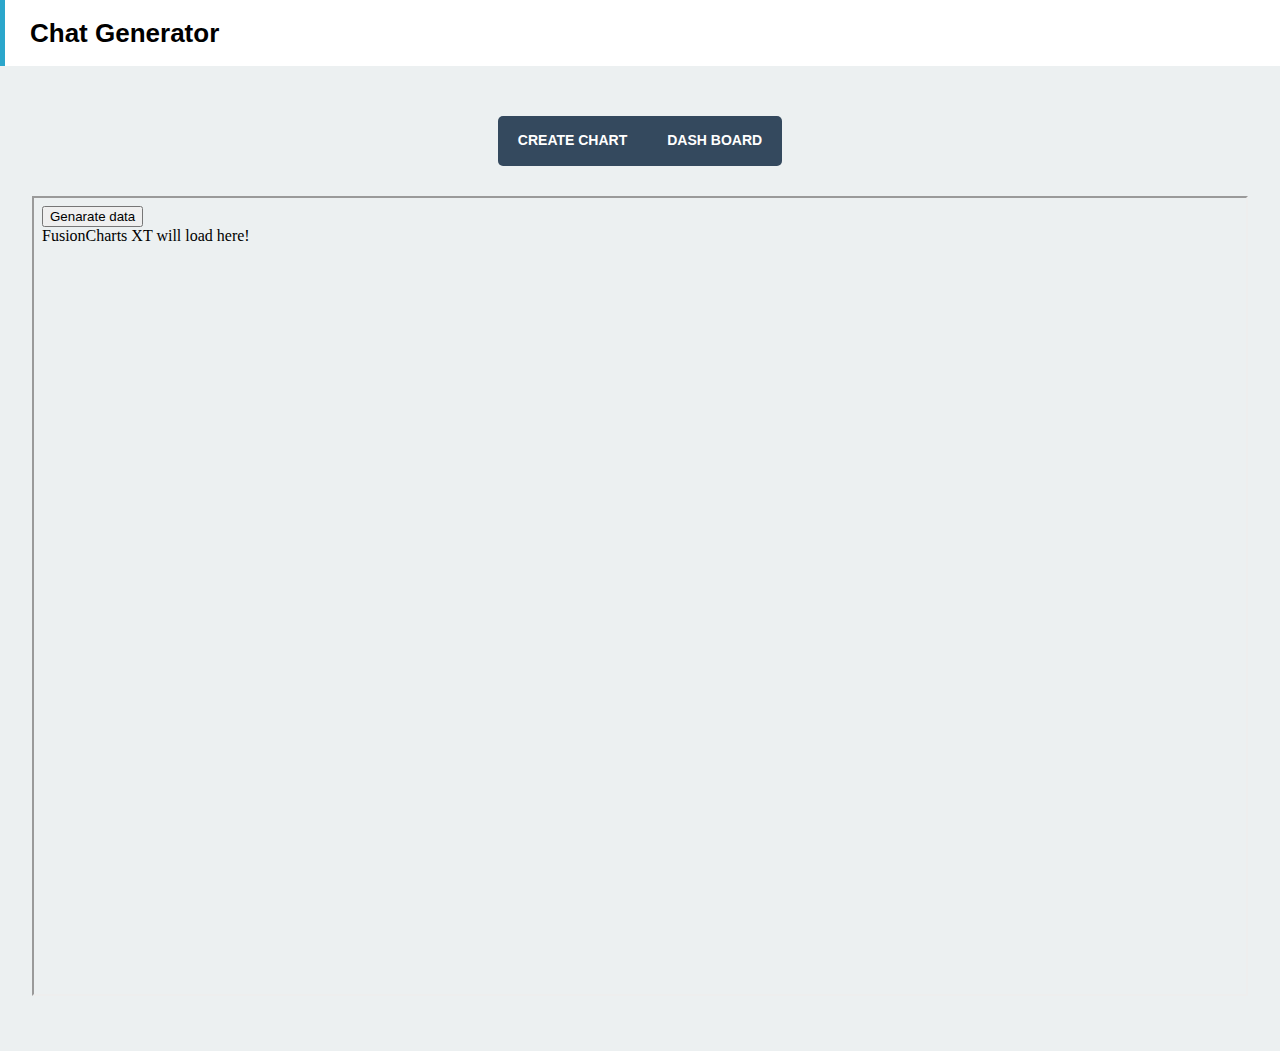
<file: index.html>
<!doctype html>
<html>
	<head>
		<meta charset="utf-8">
		<title>Responsive navigation by @toddmotto | toddmotto.com</title>
		<meta name="viewport" content="width=device-width,initial-scale=1.0">
		<meta name="author" content="@toddmotto">
		<link href="css/main.css" rel="stylesheet">
		<link href="css/demo.css" rel="stylesheet">
	</head>
	<body>
		<div class="header">
			<h1>Chat Generator</h1>
			
		</div>
		
		<div class="wrapper">
			<div class="main">
				
				<!-- Nav -->
				<nav class="nav">
					<ul class="nav-list">
						<li class="nav-item"><a href="create_chart.html" target="charts" >CREATE CHART</a></li>
						<li class="nav-item"><a href="dash_board.html" target="charts">DASH BOARD</a></li>
						
					</ul>
				</nav>
				<!-- /Nav -->
				
				<div class="content">
				<iframe src="create_chart.html" name="charts" width="100%" height="800">
				</iframe>
					
				</div>
			</div>
		</div>
		
		<script>
		(function () {
		
		    // Create mobile element
		    var mobile = document.createElement('div');
		    mobile.className = 'nav-mobile';
		    document.querySelector('.nav').appendChild(mobile);
		
		    // hasClass
		    function hasClass(elem, className) {
		        return new RegExp(' ' + className + ' ').test(' ' + elem.className + ' ');
		    }
		
		    // toggleClass
		    function toggleClass(elem, className) {
		        var newClass = ' ' + elem.className.replace(/[\t\r\n]/g, ' ') + ' ';
		        if (hasClass(elem, className)) {
		            while (newClass.indexOf(' ' + className + ' ') >= 0) {
		                newClass = newClass.replace(' ' + className + ' ', ' ');
		            }
		            elem.className = newClass.replace(/^\s+|\s+$/g, '');
		        } else {
		            elem.className += ' ' + className;
		        }
		    }
		
		    // Mobile nav function
		    var mobileNav = document.querySelector('.nav-mobile');
		    var toggle = document.querySelector('.nav-list');
		    mobileNav.onclick = function () {
		        toggleClass(this, 'nav-mobile-open');
		        toggleClass(toggle, 'nav-active');
		    };
		})();
		</script>
	
		<!-- Demo Analytics -->
		<script>
			var _gaq=[['_setAccount','UA-20440416-10'],['_trackPageview']];
			(function(d,t){var g=d.createElement(t),s=d.getElementsByTagName(t)[0];
			g.src='//www.google-analytics.com/ga.js';
			s.parentNode.insertBefore(g,s)})(document,'script');
		</script>
		
		
		
	</body>
</html>
</file>
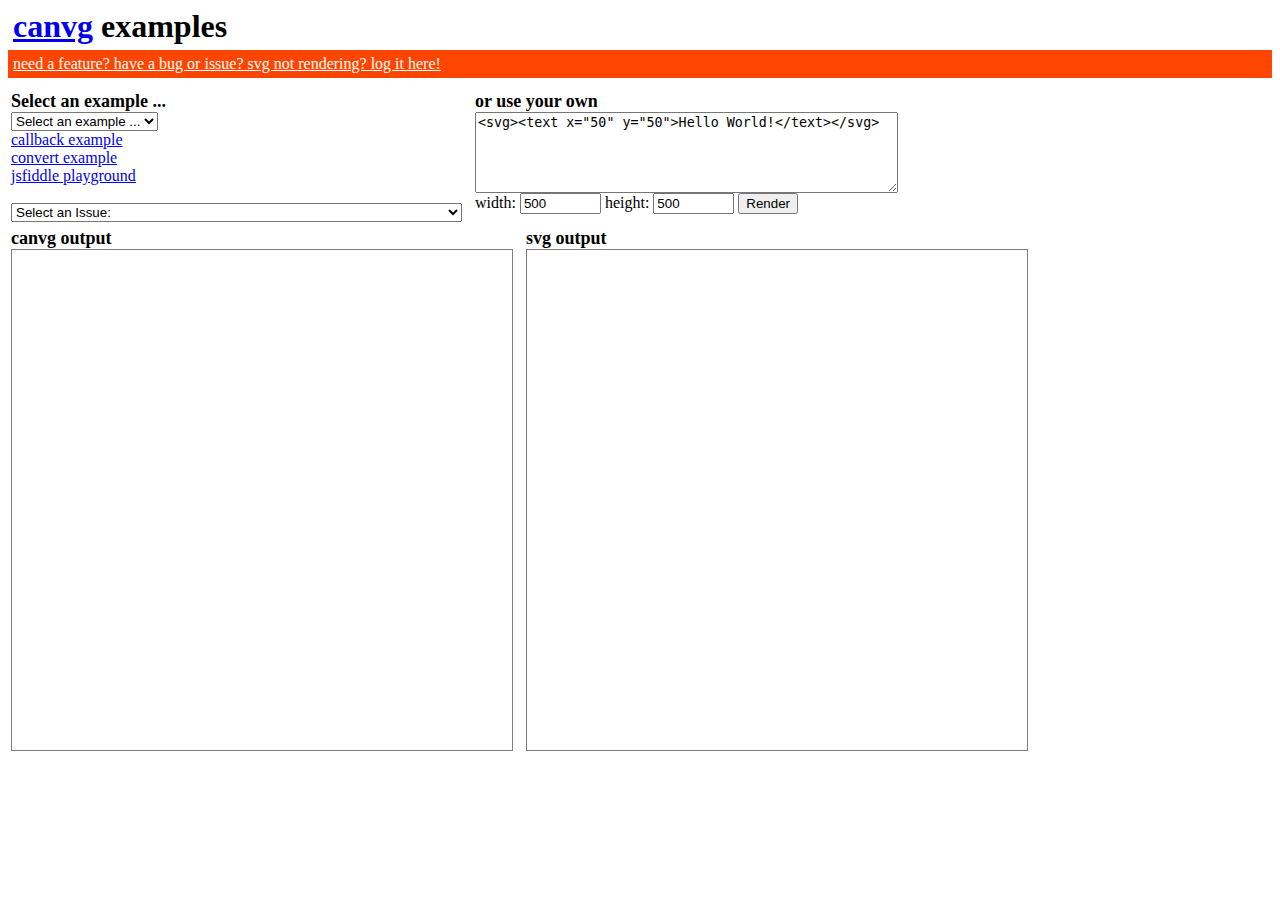
<file: js/examples/index.htm>
<!DOCTYPE HTML PUBLIC "-//W3C//DTD HTML 4.01 Transitional//EN" "http://www.w3.org/TR/html4/loose.dtd">
<html>
	<head>
		<title>canvg.js test</title>
		<!--[if lt IE 9]>
		<script type="text/javascript" src="flashcanvas.js"></script>
		<![endif]-->		
		<script type="text/javascript" src="../rgbcolor.js"></script>
    <script type="text/javascript" src="../StackBlur.js"></script>
		<script type="text/javascript" src="../canvg.js"></script>
		<script type="text/javascript" src="../StackBlur.js"></script>
		<script type="text/javascript">
		function q(k) {
			var qs = window.location.search.substring(1);
			var t = qs.split("&");
			for (i=0;i<t.length;i++) {
				kv = t[i].split("=");
				if (kv[0] == k) return unescape(kv[1]).replace('+',' ');
			}		
			return null;
		}		
		var overrideTextBox = false;
		var context;
		function bodyonload() {
			var qUrl = q('url'); if (qUrl != null && qUrl != '') { overrideTextBox = true; render(qUrl); }
			var qSvg = q('svg'); if (qSvg != null && qSvg != '') { overrideTextBox = true; render(qSvg); }
			
			var examples = document.getElementById('examples');
			examples.onchange = function () {
				if (!examples.value) return;
				overrideTextBox = true; 
				render('../svgs/' + examples.value);
			};
			
			var issues = document.getElementById('issues');
			issues.onchange = function () {
				if (!issues.value) return;
				overrideTextBox = true; 
				render('../svgs/' + issues.value);
			};
		}
		function render(svg, width, height) {
			document.createElement('canvas')
			var c = document.createElement('canvas');		
			c.width = width || 500;
			c.height = height || 500;
			document.getElementById('canvas').innerHTML = '';
			document.getElementById('canvas').appendChild(c);
			if (typeof FlashCanvas != "undefined") {
				FlashCanvas.initElement(c);
			}
			canvg(c, svg, { log: true, renderCallback: function (dom) {
				if (typeof FlashCanvas != "undefined") {
					document.getElementById('svg').innerHTML = 'svg not supported';
				} else {
					var svg = (new XMLSerializer()).serializeToString(dom);
					document.getElementById('svg').innerHTML = svg;
					if (overrideTextBox) {
						document.getElementById('input').value = svg;
						overrideTextBox = false;
					}
				}
			}});
		}
		function renderCustom() {
			render(document.getElementById('input').value,
				   document.getElementById('width').value,
				   document.getElementById('height').value);
		}
		</script>
		
		<style type="text/css">
		body { font-family: verdana; }
		h1, h2 { margin: 0; }
		#title { padding: 0 0 5px 5px; }
		h2 { font-size: 18px; }
		#message { background-color: orangered; padding: 5px; margin-bottom: 10px; }
		#message a { color: white; }
		td { vertical-align: top; padding-right: 10px; }
		a image { border: 0; }
		.output { border: 1px solid gray; width: 500px; height: 500px; overflow: scroll; }
		</style>
		<script type="text/javascript">

		  var _gaq = _gaq || [];
		  _gaq.push(['_setAccount', 'UA-15494947-1']);
		  _gaq.push(['_trackPageview']);

		  (function() {
			var ga = document.createElement('script'); ga.type = 'text/javascript'; ga.async = true;
			ga.src = ('https:' == document.location.protocol ? 'https://ssl' : 'http://www') + '.google-analytics.com/ga.js';
			var s = document.getElementsByTagName('script')[0]; s.parentNode.insertBefore(ga, s);
		  })();

		</script>		
	</head>
	<body onload="bodyonload();">
		<h1 id="title"><a href="http://canvg.googlecode.com/">canvg</a> examples</h1>
		<div id="message"><a href="http://code.google.com/p/canvg/issues/list" target="_blank">need a feature? have a bug or issue? svg not rendering? log it here!</a></div>

		<table><tr><td>
			<h2>Select an example ...</h2>
			<select id="examples"><!-- image/svg+xml -->
				<option value="">Select an example ...</option>
				<optgroup label="complex">
					<option value="1.svg">soccer</option>
					<option value="22.svg">world</option>
					<option value="23.svg">tiger</option>
					<option value="25.svg">butterfly</option>
					<option value="26.svg">floorplan</option>
				</optgroup>
				<optgroup label="basic shapes">
					<option value="2.svg">all</option>
					<option value="8.svg">layers</option>
				</optgroup>
				<optgroup label="paths">
					<option value="10.svg">line</option>
					<option value="11.svg">poly</option>
					<option value="13.svg">path</option>
					<option value="15.svg">curve</option>
					<option value="27.svg">arcs</option>
					<option value="29.svg">markers</option>
				</optgroup>
				<optgroup label="gradients &amp; patterns">
					<option value="16.svg">linear</option>
					<option value="18.svg">radial</option>
					<option value="19.svg">radial focus</option>
					<option value="30.svg">pattern</option>
					<option value="34.svg">transform</option>
				</optgroup>
				<optgroup label="animations">
					<option value="20.svg">indefinite</option>
					<option value="21.svg">multiple</option>
				</optgroup>
				<optgroup label="text">
					<option value="35.svg">glyphs</option>
					<option value="36.svg">external</option>
				</optgroup>
				<optgroup label="other">
					<option value="33.svg">masks</option>
					<option value="24.svg">units</option>
					<option value="28.svg">viewport</option>
					<option value="31.svg">links</option>
					<option value="32.svg">images</option>
				</optgroup>
			</select><br />
			<a href="callback.htm">callback example</a><br />
			<a href="convert.htm">convert example</a><br />
			<a href="http://jsfiddle.net/qDmhV/" target="_blank">jsfiddle playground</a><br />
			<br />
			<select id="issues"><!-- image/svg+xml -->
				<option value="">Select an Issue:</option>
				<option value="issue3.svg">Issue #3: radial gradient (broken)</option>
				<option value="issue8.svg">Issue #8: stroke linecap</option>
				<option value="issue24.svg">Issue #24: clipPath</option>
				<option value="issue25.svg">Issue #25: stroke-linejoin</option>
				<option value="issue30.svg">Issue #30: text-anchor</option>
				<option value="issue31.svg">Issue #31: font-size</option>
				<option value="issue32.svg">Issue #32: font-family</option>
				<option value="issue33.svg">Issue #33: font-style</option>
				<option value="issue34.svg">Issue #34: font-weight</option>
				<option value="issue35.svg">Issue #35: gradient strokes</option>
				<option value="issue36.svg">Issue #36: marker</option>
				<option value="issue38.svg">Issue #38: tspan</option>
				<option value="issue39.svg">Issue #39: tref</option>
				<option value="issue40.svg">Issue #40: pattern</option>
				<option value="issue41.svg">Issue #41: symbol</option>
				<option value="issue42.svg">Issue #42: polyline marker</option>
				<option value="issue44.svg">Issue #44: inner links</option>
				<option value="issue45.svg">Issue #45: gradient transform (broken)</option>
				<option value="issue46.svg">Issue #46: multi-line text</option>
				<option value="issue48.svg">Issue #48: complex radial gradient</option>
				<option value="issue50.svg">Issue #50: gradient changing paths</option>
				<option value="issue52.svg">Issue #52: stroke dash support</option>
				<option value="issue54.svg">Issue #54: path control points</option>
				<option value="issue55.svg">Issue #55: clipPath</option>
				<option value="issue57.svg">Issue #57: use and def</option>
				<option value="issue57b.svg">Issue #57b: complex gradient</option>
				<option value="issue66.svg">Issue #66: gaussian blur</option>
				<option value="issue67.svg">Issue #67: complex paths</option>
				<option value="issue70.svg">Issue #70: bounding box (broken - missing shadow)</option>
				<option value="issue71.svg">Issue #71: glyph</option>
				<option value="issue73.svg">Issue #73: animation fill freeze</option>
				<option value="issue75.svg">Issue #75: path command z</option>
				<option value="issue76.svg">Issue #76: fill rule even odd</option>
				<option value="issue77.svg">Issue #77: inherited stroke colors</option>
				<option value="issue79.svg">Issue #79: use width height</option>
				<option value="issue82.svg">Issue #82: external font</option>
				<option value="issue85.svg">Issue #85: arabic glyphs</option>
				<option value="issue88.svg">Issue #88: centered text</option>
				<option value="issue89.svg">Issue #89: gradient transforms</option>
				<option value="issue91.svg">Issue #91: opacity masks</option>
				<option value="issue94.svg">Issue #94: visibility attribute</option>
				<option value="issue97.svg">Issue #97: slow loading time</option>
				<option value="issue98.svg">Issue #98: path error</option>
				<option value="issue99.svg">Issue #99: tspan offset</option>
				<option value="issue104.svg">Issue #104: linear gradient</option>
				<option value="issue106.svg">Issue #106: gradient transform</option>
				<option value="issue112.svg">Issue #112: marker orientation</option>
				<option value="issue114.svg">Issue #114: text anchor</option>
				<option value="issue115.svg">Issue #115: marker orientation</option>
				<option value="issue116.svg">Issue #116: text dominant baseline</option>
				<option value="issue117.svg">Issue #117: svg logo</option>
				<option value="issue121.svg">Issue #121: ellipse animation</option>
				<option value="issue122.svg">Issue #122: radial gradient (broken - don't scale)</option>
				<option value="issue125a.svg">Issue #125a: complex path and gradient</option>
				<option value="issue125b.svg">Issue #125b: complex path and gradient</option>
				<option value="issue128.svg">Issue #128: markers (broken - don't align)</option>
				<option value="issue132.svg">Issue #132: radial gradients (broken - don't scale)</option>
				<option value="issue134.svg">Issue #134: positioning</option>
				<option value="issue135.svg">Issue #135: gradient transform (broken)</option>
				<option value="issue137.svg">Issue #137: positioning (broken)</option>
				<option value="issue138.svg">Issue #138: image in pattern (broken)</option>
				<option value="issue142.svg">Issue #142: stroke dash support</option>
				<option value="issue144.svg">Issue #144: large complex</option>
				<option value="issue145.svg">Issue #145: css id selector</option>
				<option value="issue158.svg">Issue #158: complex w/ data images (broken - missing images in circles)</option>
				<option value="issue161.svg">Issue #161: google chart gradient (svg error)</option>
				<option value="issue166.svg">Issue #166: custom glyphs</option>
				<option value="issue172.svg">Issue #172: cylinder gradient (broken - radial gradient off)</option>
				<option value="issue175.svg">Issue #175: stroke width</option>
				<option value="issue176.svg">Issue #176: rounded rectangles</option>
				<option value="issue178.svg">Issue #178: pattern offset</option>
				<option value="issue179.svg">Issue #179: animate rotate transform center</option>
				<option value="issue180.svg">Issue #180: pattern x offset width (open)</option>
				<option value="issue181.svg">Issue #181: linear gradient (broken - not appearing)</option>
				<option value="issue182.svg">Issue #182: blur (broken - a bit off on intensity)</option>
				<option value="issue183.svg">Issue #183: mask error (broken)</option>
				<option value="issue184.svg">Issue #184: transformed pattern</option>
				<option value="issue187.svg">Issue #187: nested tspans</option>
				<option value="issue195.svg">Issue #195: gray filter</option>
				<option value="issue196.svg">Issue #196: incorrect radial gradient</option>
				<option value="issue197.svg">Issue #197: non smooth lines</option>
				<option value="issue202.svg">Issue #202: text anchor middle</option>
				<option value="issue202b.svg">Issue #202b: text anchor middle</option>
				<option value="issue206.svg">Issue #206: blur</option>
				<option value="issue211.svg">Issue #211: transform</option>
				<option value="issue212.svg">Issue #212: path shorthand quadratic bezier</option>
				<option value="issue217.svg">Issue #217: advanced css support</option>
				<option value="issue227.svg">Issue #227: clip path transform</option>
				<option value="issue229.svg">Issue #229: text anchor from style</option>
				<option value="issue231.svg">Issue #231: clip from style</option>
				<option value="issue234.svg">Issue #234: use / symbol</option>
				<option value="issue234b.svg">Issue #234b: use / symbol</option>
				<option value="issue234c.svg">Issue #234c: use / symbol</option>
				<option value="issue234d.svg">Issue #234d: use / symbol</option>
				<option value="issue234e.svg">Issue #234e: use / symbol</option>
				<option value="issue238.svg">Issue #238: improper clip context / FF stroke</option>
				<option value="issue241.svg">Issue #241: feColorMatrix</option>
				<option value="issue244.svg">Issue #244: text baseline</option>
				<option value="issue255.svg">Issue #255: transform parsing</option>
				<option value="issue268.svg">Issue #268: tspan dx dy not affecting x y</option>
				<option value="issue269.svg">Issue #269: opacity in e-notation</option>
				<option value="issue273.svg">Issue #273: fill freeze animation</option>
				<option value="issue282.svg">Issue #282: treat clip path as attribute</option>
				<option value="issue289.svg">Issue #289: multiple clip</option>
				<option value="issue322.svg">Issue #322: path parsing</option>
			</select>
		</td><td>
			<h2>or use your own</h2>
			<textarea id="input" rows="5" cols="50">&lt;svg&gt;&lt;text x=&quot;50&quot; y=&quot;50&quot;&gt;Hello World!&lt;/text&gt;&lt;/svg&gt;</textarea><br />
			<label>width:</label> <input type="text" id="width" value="500" size="7" />
			<label>height:</label> <input type="text" id="height" value="500" size="7" />
			<input type="button" value="Render" onclick="renderCustom();" />		
		</td></tr></table>
		
		<table><tr><td>
			<h2>canvg output</h2>
			<div class="output" id="canvas"></div>
		</td><td>
			<h2>svg output</h2>
			<div class="output" id="svg"></div>
		</td></tr></table>
	</body>
</html>
</file>
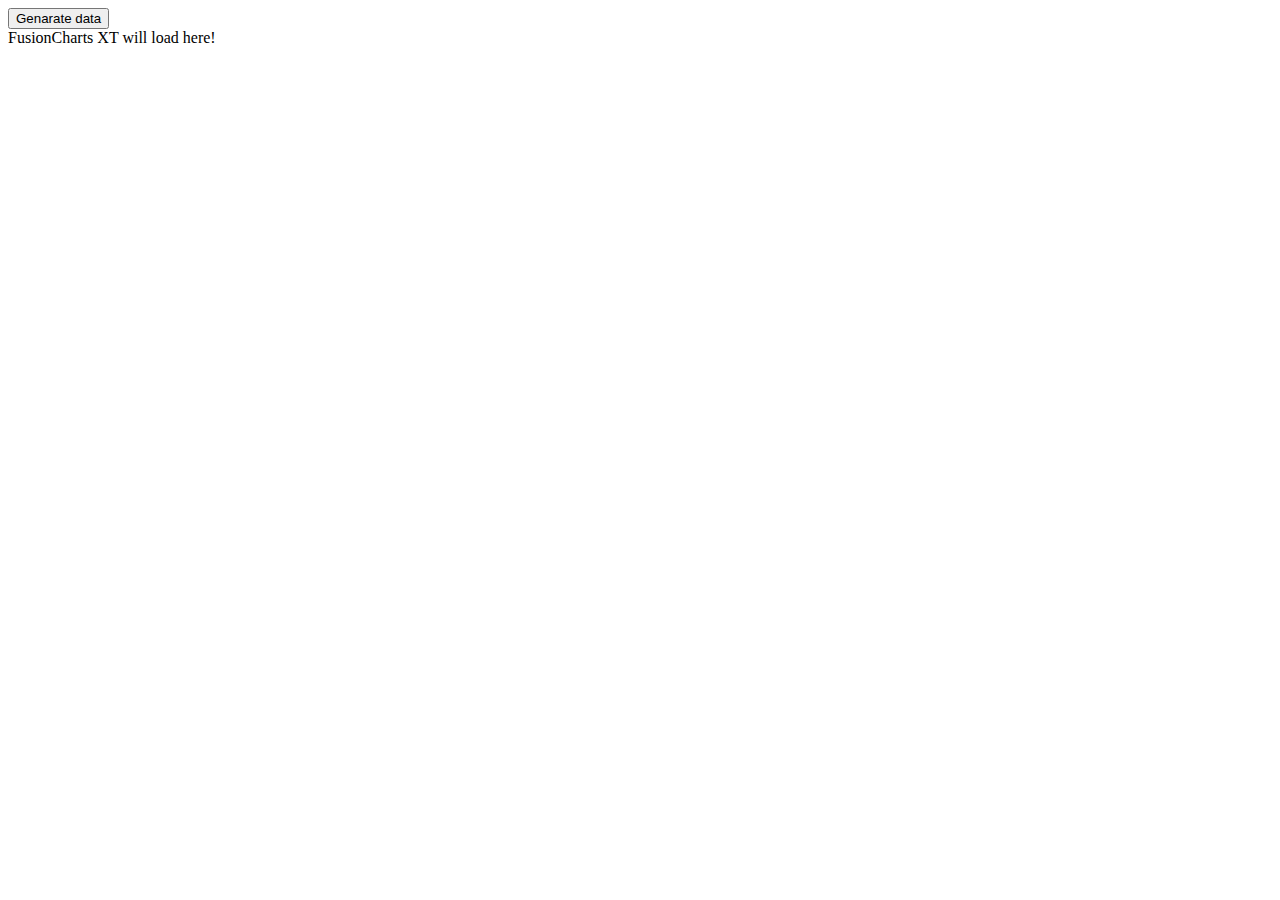
<file: create_chart.html>
<html>
  <head>
  <script type="text/javascript" src="js/rgbcolor.js"></script>
    <script type="text/javascript" src="js/StackBlur.js"></script>
		<script type="text/javascript" src="js/canvg.js"></script>
     <script type="text/javascript" src="js/fusioncharts.js"></script>
<script type="text/javascript" src="js/fusioncharts.charts.js"></script>
      <script>
	  var chart_data;
	  var svg_string,res_var;
	  var count=0;
	  
	  function genarate(type,data)
	  {
	  console.log(arguments.length);
	  FusionCharts.ready(function(){
	  if(data==0)
	  {
		  console.log("new record");
		   myjson={
			"type": type,
			"renderAt": "chartContainer",
			"width": "600",
			"height": "400",
			"dataFormat": "json",
			"dataSource": {
				"chart": {
					"caption": "profit according to years",
					"subCaption": "Harry's SuperMart",
					"xAxisName": "YPartcipent Id",
					"yAxisName": "Votes",
					
				   "theme": "zune"
				},
				"data": [ ]
			}
		}
		
		for(var i=0;i<5;i++)
				{
					participent_id=i+1;
					var votes=Math.floor((Math.random()*25000)+10000);
					console.log(participent_id +":"+ votes);
					myjson.dataSource.data[i]={label:participent_id,value:votes};
				
				}
				chart_data=myjson;
	  }
	  else
	  {
		chart_data.type=type;
	  }
			
      var results = new FusionCharts(chart_data);
	  chart_data= myjson;
	  res_var=results 

	  
	
	  results.render("chartContainer");
	 
	  
	  document.getElementById("save").hidden=false;
	  document.getElementById("type").hidden=false;
})

}
function redraw()
{
console.log("redraw")
var type=document.getElementById("type").value;
genarate(type,1);
}	  
function save()
{
var name=prompt("enter chart name ");
var c=document.getElementById("img");
canvg(c, res_var.getSVGString(), { 
                ignoreMouse: true, 
                ignoreAnimation: true 
            });


img_data = c.toDataURL("image/png");
img_data_1=img_data;
				window.location.href=img_data_1.replace("image/png","image/octet-stream;content-disposition:attachment; file-name="+name);;
localStorage.setItem("chart-"+name,img_data.replace(/^data:image\/(png|jpg);base64,/, ""));				

				}
      </script>
  </head>
  <body>
	  <button onclick="genarate('bar2d',0);">Genarate data</button>
	  <button id="save" onclick="save();" download="img.png" hidden>Save</button>
	  <select onchange="redraw()" id="type" hidden>
		<option value="bar2d">Bar chart</option>
		<option value="column2d">Column chart</option>
		<option value="line">line chart</option>
		<option value="pie2d">pie chart</option>
	  </select>
	  <div id="chartContainer">FusionCharts XT will load here!</div>
	  <canvas id="img"></canvas>
	  
  
  </body>
</html>
</file>
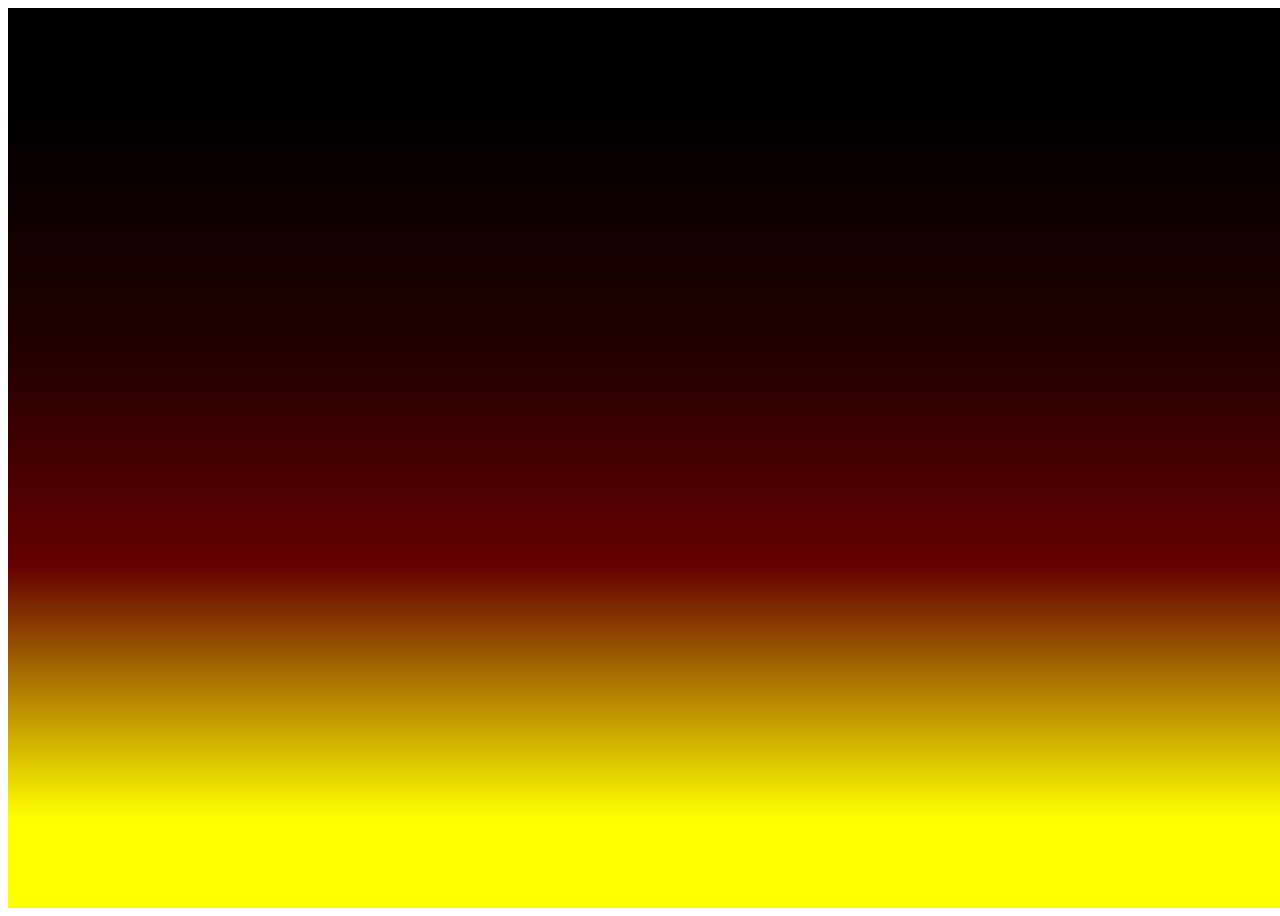
<file: js/examples/callback.htm>
<!DOCTYPE HTML PUBLIC "-//W3C//DTD HTML 4.01 Transitional//EN" "http://www.w3.org/TR/html4/loose.dtd">
<html>
	<head>
		<title>canvg.js callback test</title>
		<!--[if IE]>
		<script type="text/javascript" src="flashcanvas.js"></script>
		<![endif]-->		
		<script type="text/javascript" src="../rgbcolor.js"></script>
		<script type="text/javascript" src="../canvg.js"></script>
		<script type="text/javascript">
		var context;
		var redraw = false;
		function resize() {
			var c = document.getElementById('container');
			c.style.width = (window.innerWidth || document.body.clientWidth)+'px';
			c.style.height = (window.innerHeight || document.body.clientHeight)+'px';
			redraw = true;		
		}
		function bodyonload() { 
			if (typeof(FlashCanvas) != 'undefined') context = document.getElementById('canvas').getContext; 
			var svg = '<svg xmlns="http://www.w3.org/2000/svg" version="1.1" preserveAspectRatio="none" viewBox="0 0 100 100" style="width:100%; height:100%;">'
					 +'<linearGradient id="background_gradient_black" x1="0%" y1="10" x2="0%" y2="90" gradientUnits="userSpaceOnUse">'
					 +'<stop offset="0%"   stop-color="#000" stop-opacity="1" />'
					 +'<stop offset="35%"  stop-color="#200" stop-opacity="1" />'
					 +'<stop offset="65%"  stop-color="#600" stop-opacity="1" />'
					 +'<stop offset="100%" stop-color="#ff0" stop-opacity="1" />'
					 +'</linearGradient>'
					 +'<rect x="0" y="0" width="100" height="100" fill="url(#background_gradient_black)" />'
					 +'</svg>';
			resize();
			canvg('canvas', svg, {
				ignoreMouse: true,
				ignoreAnimation: true,
				renderCallback: function() { alert('done rendering!'); },
				forceRedraw: function() { var update = redraw; redraw = false; return update; }
			});
		}
		window.onresize = resize;
		</script>
	</head>
	<body onload="bodyonload();">
		<div id="container"><canvas id="canvas"></canvas></div>
	</body>
</html>
</file>
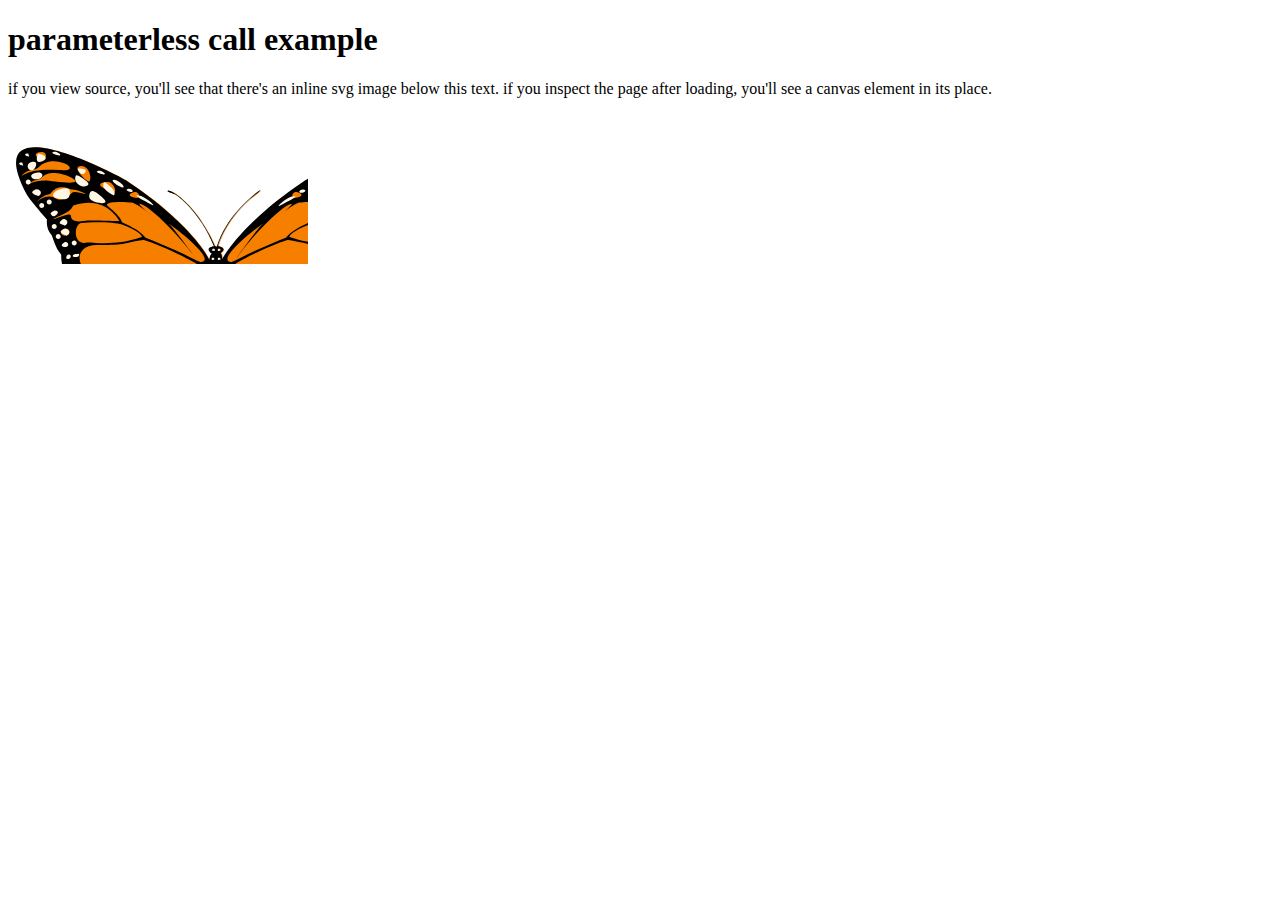
<file: js/examples/convert.htm>
<!DOCTYPE HTML PUBLIC "-//W3C//DTD HTML 4.01 Transitional//EN" "http://www.w3.org/TR/html4/loose.dtd">
<html>
	<head>
		<title>canvg.js parameterless call test</title>
		<!--[if IE]>
		<script type="text/javascript" src="flashcanvas.js"></script>
		<![endif]-->		
		<script type="text/javascript" src="../rgbcolor.js"></script>
		<script type="text/javascript" src="../canvg.js"></script>
	</head>
	<body onload="canvg()">
		<h1>parameterless call example</h1>
		<p>if you view source, you'll see that there's an inline svg image below this text. if you inspect the page after loading, you'll see a canvas element in its place.</p>
		<svg xmlns="http://www.w3.org/2000/svg"
		 xmlns:xlink="http://www.w3.org/1999/xlink"> 
		<path style="stroke-width:1;fill:rgb(246,127,0);stroke:none"
			d="M204.33 139.83 C196.33 133.33 206.68 132.82 206.58 132.58 C192.33 97.08 169.35 81.41 167.58 80.58 C162.12 78.02 159.48 78.26 160.45 76.97 C161.41 75.68 167.72 79.72 168.58 80.33 C193.83 98.33 207.58 132.33 207.58 132.33 C207.58 132.33 209.33 133.33 209.58 132.58 C219.58 103.08 239.58 87.58 246.33 81.33 C253.08 75.08 256.63 74.47 247.33 81.58 C218.58 103.58 210.34 132.23 210.83 132.33 C222.33 134.83 211.33 140.33 211.83 139.83 C214.85 136.81 214.83 145.83 214.83 145.83 C214.83 145.83 231.83 110.83 298.33 66.33 C302.43 63.59 445.83 -14.67 395.83 80.83 C393.24 85.79 375.83 105.83 375.83 105.83 C375.83 105.83 377.33 114.33 371.33 121.33 C370.3 122.53 367.83 134.33 361.83 140.83 C360.14 142.67 361.81 139.25 361.83 140.83 C362.33 170.83 337.76 170.17 339.33 170.33 C348.83 171.33 350.19 183.66 350.33 183.83 C355.83 190.33 353.83 191.83 355.83 194.83 C366.63 211.02 355.24 210.05 356.83 212.83 C360.83 219.83 355.99 222.72 357.33 224.83 C360.83 230.33 354.75 233.84 354.83 235.33 C355.33 243.83 349.67 240.73 349.83 244.33 C350.33 255.33 346.33 250.83 343.83 254.83 C336.33 266.83 333.46 262.38 332.83 263.83 C329.83 270.83 325.81 269.15 324.33 270.83 C320.83 274.83 317.33 274.83 315.83 276.33 C308.83 283.33 304.86 278.39 303.83 278.83 C287.83 285.83 280.33 280.17 277.83 280.33 C270.33 280.83 271.48 279.67 269.33 277.83 C237.83 250.83 219.33 211.83 215.83 206.83 C214.4 204.79 211.35 193.12 212.33 195.83 C214.33 201.33 213.33 250.33 207.83 250.33 C202.33 250.33 201.83 204.33 205.33 195.83 C206.43 193.16 204.4 203.72 201.79 206.83 C196.33 213.33 179.5 250.83 147.59 277.83 C145.42 279.67 146.58 280.83 138.98 280.33 C136.46 280.17 128.85 285.83 112.65 278.83 C111.61 278.39 107.58 283.33 100.49 276.33 C98.97 274.83 95.43 274.83 91.88 270.83 C90.39 269.15 86.31 270.83 83.27 263.83 C82.64 262.38 79.73 266.83 72.13 254.83 C69.6 250.83 65.54 255.33 66.05 244.33 C66.22 240.73 60.48 243.83 60.99 235.33 C61.08 233.84 54.91 230.33 58.45 224.83 C59.81 222.72 54.91 219.83 58.96 212.83 C60.57 210.05 49.04 211.02 59.97 194.83 C62 191.83 59.97 190.33 65.54 183.83 C65.69 183.66 67.06 171.33 76.69 170.33 C78.28 170.17 53.39 170.83 53.9 140.83 C53.92 139.25 55.61 142.67 53.9 140.83 C47.82 134.33 45.32 122.53 44.27 121.33 C38.19 114.33 39.71 105.83 39.71 105.83 C39.71 105.83 22.08 85.79 19.46 80.83 C-31.19 -14.67 114.07 63.59 118.22 66.33 C185.58 110.83 202 145.83 202 145.83 C202 145.83 202.36 143.28 203 141.83 C203.64 140.39 204.56 140.02 204.33 139.83 z"/> 
		<path style="stroke-width:1;fill:rgb(0,0,0);stroke:none"
			d="M203.62 139.62 C195.62 133.12 205.96 132.6 205.87 132.37 C191.62 96.87 168.64 81.2 166.87 80.37 C161.41 77.81 158.77 78.05 159.73 76.76 C160.69 75.47 167.01 79.51 167.87 80.12 C193.12 98.12 206.87 132.12 206.87 132.12 C206.87 132.12 208.62 133.12 208.87 132.37 C218.87 102.87 238.87 87.37 245.62 81.12 C252.37 74.87 255.92 74.26 246.62 81.37 C217.87 103.37 209.63 132.01 210.12 132.12 C221.62 134.62 210.62 140.12 211.12 139.62 C214.14 136.6 214.12 145.62 214.12 145.62 C214.12 145.62 231.12 110.62 297.62 66.12 C301.71 63.38 445.12 -14.88 395.12 80.62 C392.53 85.57 375.12 105.62 375.12 105.62 C375.12 105.62 376.62 114.12 370.62 121.12 C369.59 122.32 367.12 134.12 361.12 140.62 C359.43 142.46 361.09 139.04 361.12 140.62 C361.62 170.62 337.05 169.96 338.62 170.12 C348.12 171.12 349.47 183.45 349.62 183.62 C355.12 190.12 353.12 191.62 355.12 194.62 C365.91 210.81 354.53 209.84 356.12 212.62 C360.12 219.62 355.28 222.51 356.62 224.62 C360.12 230.12 354.03 233.62 354.12 235.12 C354.62 243.62 348.96 240.52 349.12 244.12 C349.62 255.12 345.62 250.62 343.12 254.62 C335.62 266.62 332.74 262.17 332.12 263.62 C329.12 270.62 325.09 268.94 323.62 270.62 C320.12 274.62 316.62 274.62 315.12 276.12 C308.12 283.12 304.15 278.17 303.12 278.62 C287.12 285.62 279.62 279.95 277.12 280.12 C269.62 280.62 270.77 279.46 268.62 277.62 C237.12 250.62 218.62 211.62 215.12 206.62 C213.69 204.57 210.63 192.91 211.62 195.62 C213.62 201.12 212.62 250.12 207.12 250.12 C201.62 250.12 201.12 204.12 204.62 195.62 C205.72 192.95 203.69 203.5 201.08 206.62 C195.62 213.12 178.79 250.62 146.88 277.62 C144.71 279.46 145.87 280.62 138.27 280.12 C135.75 279.95 128.14 285.62 111.94 278.62 C110.9 278.17 106.87 283.12 99.78 276.12 C98.26 274.62 94.72 274.62 91.17 270.62 C89.68 268.94 85.6 270.62 82.56 263.62 C81.93 262.17 79.01 266.62 71.42 254.62 C68.88 250.62 64.83 255.12 65.34 244.12 C65.51 240.52 59.77 243.62 60.27 235.12 C60.36 233.62 54.2 230.12 57.74 224.62 C59.1 222.51 54.2 219.62 58.25 212.62 C59.86 209.84 48.33 210.81 59.26 194.62 C61.29 191.62 59.26 190.12 64.83 183.62 C64.98 183.45 66.35 171.12 75.98 170.12 C77.57 169.96 52.68 170.62 53.18 140.62 C53.21 139.04 54.9 142.46 53.18 140.62 C47.11 134.12 44.6 122.32 43.56 121.12 C37.48 114.12 39 105.62 39 105.62 C39 105.62 21.37 85.57 18.74 80.62 C-31.9 -14.88 113.36 63.38 117.51 66.12 C184.87 110.62 201.29 145.62 201.29 145.62 C201.29 145.62 201.65 143.07 202.29 141.62 C202.93 140.18 203.85 139.81 203.62 139.62 zM242.12 153.12 C245.16 153.02 251.35 156.17 255.12 155.12 C280.55 148.06 328.44 154.56 331.62 155.62 C343.62 159.62 351.62 131.12 326.12 131.12 C294.59 131.12 301.12 129.12 280.12 126.12 C278.34 125.87 252.6 135.42 228.62 149.12 C225.12 151.12 227.12 153.62 242.12 153.12 zM223.12 148.12 C225.66 148.4 238.12 139.62 277.12 124.12 C279.49 123.18 279.62 118.12 300.62 108.62 C301.99 108 300.12 104.62 314.62 92.62 C321.79 86.69 297.12 87.62 291.62 88.62 C286.12 89.62 272.62 100.62 272.62 100.62 C272.62 100.62 287.8 88.55 282.62 90.12 C271.12 93.62 241.12 126.62 231.12 140.62 C221.12 154.62 247.62 116.62 254.12 110.62 C260.62 104.62 204.62 146.12 223.12 148.12 zM335.62 128.62 C350.14 131.53 348.62 110.12 341.12 109.12 C329.55 107.58 307.51 108.3 301.12 110.62 C284.62 116.62 280.29 122.65 281.62 123.12 C310.12 133.12 330.62 127.62 335.62 128.62 zM335.12 106.62 C341.04 107.36 351.12 109.62 351.62 101.62 C351.87 97.6 365.62 104.62 368.62 105.12 C371.1 105.53 358.12 100.33 353.62 97.12 C350.12 94.62 349.51 91.76 349.12 91.62 C317.12 80.12 303.62 107.12 303.62 107.12 C303.62 107.12 331.12 106.12 335.12 106.62 zM400.62 62.62 C395.62 54.62 386.66 57.08 383.62 53.62 C369.12 37.12 335.54 58.28 363.12 56.12 C395.12 53.62 401.21 63.57 400.62 62.62 zM376.62 66.62 C390.13 66.62 396.12 72.62 395.12 71.62 C388.12 64.62 382.12 66.12 380.62 64.12 C371.7 52.23 345.12 64.62 347.12 67.62 C349.12 70.62 373.12 66.62 376.62 66.62 zM330.12 76.12 C309.12 81.12 318.12 88.62 320.62 88.12 C340.05 84.24 334.5 75.08 330.12 76.12 zM340.62 52.12 C331.12 53.12 330.48 70.43 335.12 67.12 C342.12 62.12 350.12 51.12 340.62 52.12 zM315.62 75.62 C329.62 70.12 319.12 67.62 314.62 68.12 C310.12 68.62 306.79 75.45 308.12 78.12 C311.12 84.12 312.91 76.69 315.62 75.62 zM359.62 121.12 C364.12 118.62 358.62 112.62 354.62 115.12 C350.62 117.62 355.12 123.62 359.62 121.12 zM350.12 78.62 C361.89 90.39 366.62 84.12 369.12 83.12 C377.24 79.87 386.12 88.62 384.62 87.12 C377.34 79.84 372.62 81.12 371.62 79.62 C364.01 68.2 352.66 75.44 350.12 75.62 C343.12 76.12 334.43 81.03 337.62 80.12 C341.12 79.12 348.62 77.12 350.12 78.62 zM383.62 44.12 C390.62 39.12 381.4 37.85 379.62 38.12 C373.12 39.12 376.62 49.12 383.62 44.12 zM224.62 181.12 C230.12 187.62 291.62 285.12 282.12 252.62 C280.83 248.2 285.62 266.12 291.12 256.12 C292.66 253.32 301.27 253.03 274.62 208.62 C273.12 206.12 252.62 198.12 232.12 175.62 C229.02 172.21 220.05 175.72 224.62 181.12 zM280.12 215.62 C284.62 222.62 295.81 246.07 296.62 249.62 C299.12 260.62 306.12 248.12 307.62 248.62 C320.78 253.01 311.12 241.12 310.12 238.12 C300.95 210.62 279.62 213.12 279.62 213.12 C279.62 213.12 275.62 208.62 280.12 215.62 zM253.62 256.12 C266.26 274.09 271.12 267.12 273.62 265.12 C281.32 258.96 232.34 196.14 229.12 192.12 C225.12 187.12 225.12 215.62 253.62 256.12 zM300.12 219.12 C306.62 224.12 313.86 245.19 317.62 244.62 C327.62 243.12 321.62 234.62 324.12 236.12 C326.62 237.62 331.62 234.95 330.12 232.12 C317.62 208.62 298.12 216.12 298.12 216.12 C298.12 216.12 293.62 214.12 300.12 219.12 zM235.62 168.62 C216.12 168.62 282.12 222.62 301.12 212.12 C305.06 209.94 296.12 208.62 297.62 197.12 C297.9 195.02 284.12 191.12 284.12 178.12 C284.12 173.88 276.2 172.12 251.12 172.12 C246.62 172.12 256.03 168.62 235.62 168.62 zM307.62 213.62 C325.89 215.65 330.23 229.8 332.62 228.12 C361.12 208.12 309.89 199.96 300.62 201.12 C296.62 201.62 303.12 213.12 307.62 213.62 zM238.62 164.12 C242.12 166.62 254.12 176.62 292.62 168.12 C294.09 167.8 263.62 167.62 259.62 166.62 C255.62 165.62 236.25 162.43 238.62 164.12 zM305.12 198.62 C342.62 207.62 332.72 201.36 334.12 200.62 C342.62 196.12 333.33 195.23 334.62 193.62 C338.83 188.36 327.62 185.12 304.12 182.62 C298.56 182.03 287.54 179.27 287.12 180.12 C283.62 187.12 300.33 197.47 305.12 198.62 zM311.12 182.12 C343.62 187.62 323.23 177.43 323.62 177.12 C335.12 168.12 297.12 168.12 297.12 168.12 C297.12 168.12 280.79 172 281.12 172.62 C285.62 181.12 307.15 181.45 311.12 182.12 zM249.62 253.62 C249.62 253.62 220.62 207.12 226.62 188.12 C227.83 184.31 213.62 165.62 220.12 197.12 C220.22 197.61 218.89 190.43 216.62 187.12 C214.35 183.81 211.18 184.9 213.12 194.62 C218.01 219.05 249.62 253.62 249.62 253.62 zM289.12 83.62 C296.62 81.62 293.12 79.12 288.62 78.12 C284.12 77.12 281.62 85.62 289.12 83.62 zM187.4 149.12 C163.12 135.42 137.04 125.87 135.23 126.12 C113.96 129.12 120.58 131.12 88.64 131.12 C62.81 131.12 70.91 159.62 83.07 155.62 C86.29 154.56 134.8 148.06 160.56 155.12 C164.37 156.17 170.65 153.02 173.73 153.12 C188.92 153.62 190.95 151.12 187.4 149.12 zM161.57 110.62 C168.15 116.62 195 154.62 184.87 140.62 C174.74 126.62 144.35 93.62 132.7 90.12 C127.46 88.55 142.83 100.62 142.83 100.62 C142.83 100.62 129.16 89.62 123.58 88.62 C118.01 87.62 93.03 86.69 100.29 92.62 C114.97 104.62 113.08 108 114.47 108.62 C135.74 118.12 135.87 123.18 138.27 124.12 C177.78 139.62 190.4 148.4 192.97 148.12 C211.71 146.12 154.99 104.62 161.57 110.62 zM133.71 123.12 C135.07 122.65 130.68 116.62 113.96 110.62 C107.49 108.3 85.16 107.58 73.44 109.12 C65.85 110.12 64.31 131.53 79.01 128.62 C84.08 127.62 104.84 133.12 133.71 123.12 zM111.43 107.12 C111.43 107.12 97.75 80.12 65.34 91.62 C64.95 91.76 64.33 94.62 60.78 97.12 C56.23 100.33 43.08 105.53 45.59 105.12 C48.63 104.62 62.55 97.6 62.81 101.62 C63.31 109.62 73.53 107.36 79.52 106.62 C83.57 106.12 111.43 107.12 111.43 107.12 zM51.16 56.12 C79.09 58.28 45.08 37.12 30.39 53.62 C27.31 57.08 18.24 54.62 13.17 62.62 C12.57 63.57 18.74 53.62 51.16 56.12 zM67.37 67.62 C69.39 64.62 42.47 52.23 33.43 64.12 C31.91 66.12 25.83 64.62 18.74 71.62 C17.73 72.62 23.8 66.62 37.48 66.62 C41.03 66.62 65.34 70.62 67.37 67.62 zM84.59 76.12 C105.86 81.12 96.74 88.62 94.21 88.12 C74.53 84.24 80.15 75.08 84.59 76.12 zM79.52 67.12 C84.22 70.43 83.57 53.12 73.95 52.12 C64.33 51.12 72.43 62.12 79.52 67.12 zM106.87 78.12 C108.22 75.45 104.84 68.62 100.29 68.12 C95.73 67.62 85.09 70.12 99.27 75.62 C102.02 76.69 103.83 84.12 106.87 78.12 zM59.77 115.12 C55.72 112.62 50.14 118.62 54.7 121.12 C59.26 123.62 63.82 117.62 59.77 115.12 zM76.99 80.12 C80.22 81.03 71.42 76.12 64.33 75.62 C61.75 75.44 50.26 68.2 42.55 79.62 C41.53 81.12 36.75 79.84 29.38 87.12 C27.86 88.62 36.85 79.87 45.08 83.12 C47.61 84.12 52.41 90.39 64.33 78.62 C65.85 77.12 73.44 79.12 76.99 80.12 zM34.44 38.12 C32.64 37.85 23.3 39.12 30.39 44.12 C37.48 49.12 41.03 39.12 34.44 38.12 zM183.86 175.62 C163.09 198.12 142.32 206.12 140.8 208.62 C113.81 253.03 122.53 253.32 124.09 256.12 C129.66 266.12 134.52 248.2 133.21 252.62 C123.58 285.12 185.88 187.62 191.45 181.12 C196.08 175.72 187 172.21 183.86 175.62 zM135.74 213.12 C135.74 213.12 114.13 210.62 104.84 238.12 C103.83 241.12 94.05 253.01 107.38 248.62 C108.9 248.12 115.99 260.62 118.52 249.62 C119.34 246.07 130.68 222.62 135.23 215.62 C139.79 208.62 135.74 213.12 135.74 213.12 zM186.89 192.12 C183.64 196.14 134.02 258.96 141.82 265.12 C144.35 267.12 149.27 274.09 162.08 256.12 C190.95 215.62 190.95 187.12 186.89 192.12 zM117 216.12 C117 216.12 97.25 208.62 84.59 232.12 C83.06 234.95 88.13 237.62 90.66 236.12 C93.2 234.62 87.12 243.12 97.25 244.62 C101.06 245.19 108.39 224.12 114.97 219.12 C121.56 214.12 117 216.12 117 216.12 zM164.61 172.12 C139.2 172.12 131.18 173.88 131.18 178.12 C131.18 191.12 117.23 195.02 117.51 197.12 C119.03 208.62 109.97 209.94 113.96 212.12 C133.21 222.62 200.06 168.62 180.31 168.62 C159.64 168.62 169.17 172.12 164.61 172.12 zM114.47 201.12 C105.08 199.96 53.18 208.12 82.05 228.12 C84.47 229.8 88.87 215.65 107.38 213.62 C111.94 213.12 118.52 201.62 114.47 201.12 zM156 166.62 C151.95 167.62 121.09 167.8 122.57 168.12 C161.57 176.62 173.73 166.62 177.27 164.12 C179.67 162.43 160.05 165.62 156 166.62 zM128.14 180.12 C127.71 179.27 116.55 182.03 110.92 182.62 C87.12 185.12 75.76 188.36 80.03 193.62 C81.33 195.23 71.92 196.12 80.53 200.62 C81.95 201.36 71.92 207.62 109.91 198.62 C114.76 197.47 131.69 187.12 128.14 180.12 zM134.22 172.62 C134.56 172 118.01 168.12 118.01 168.12 C118.01 168.12 79.52 168.12 91.17 177.12 C91.57 177.43 70.91 187.62 103.83 182.12 C107.86 181.45 129.66 181.12 134.22 172.62 zM203.1 194.62 C205.07 184.9 201.85 183.81 199.56 187.12 C197.26 190.43 195.91 197.61 196.01 197.12 C202.6 165.62 188.21 184.31 189.43 188.12 C195.5 207.12 166.13 253.62 166.13 253.62 C166.13 253.62 198.15 219.05 203.1 194.62 zM126.62 78.12 C122.06 79.12 118.52 81.62 126.12 83.62 C133.71 85.62 131.18 77.12 126.62 78.12 z"/> 
		<path style="stroke-width:1;fill:rgb(255,246,227);stroke:none"
			d="M363.73 85.73 C359.27 86.29 355.23 86.73 354.23 81.23 C353.23 75.73 355.73 73.73 363.23 75.73 C370.73 77.73 375.73 84.23 363.73 85.73 zM327.23 89.23 C327.23 89.23 308.51 93.65 325.73 80.73 C333.73 74.73 334.23 79.73 334.73 82.73 C335.48 87.2 327.23 89.23 327.23 89.23 zM384.23 48.73 C375.88 47.06 376.23 42.23 385.23 40.23 C386.7 39.91 389.23 49.73 384.23 48.73 zM389.23 48.73 C391.73 48.23 395.73 49.23 396.23 52.73 C396.73 56.23 392.73 58.23 390.23 56.23 C387.73 54.23 386.73 49.23 389.23 48.73 zM383.23 59.73 C385.73 58.73 393.23 60.23 392.73 63.23 C392.23 66.23 386.23 66.73 383.73 65.23 C381.23 63.73 380.73 60.73 383.23 59.73 zM384.23 77.23 C387.23 74.73 390.73 77.23 391.73 78.73 C392.73 80.23 387.73 82.23 386.23 82.73 C384.73 83.23 381.23 79.73 384.23 77.23 zM395.73 40.23 C395.73 40.23 399.73 40.23 398.73 41.73 C397.73 43.23 394.73 43.23 394.73 43.23 zM401.73 49.23 C401.73 49.23 405.73 49.23 404.73 50.73 C403.73 52.23 400.73 52.23 400.73 52.23 zM369.23 97.23 C369.23 97.23 374.23 99.23 373.23 100.73 C372.23 102.23 370.73 104.73 367.23 101.23 C363.73 97.73 369.23 97.23 369.23 97.23 zM355.73 116.73 C358.73 114.23 362.23 116.73 363.23 118.23 C364.23 119.73 359.23 121.73 357.73 122.23 C356.23 122.73 352.73 119.23 355.73 116.73 zM357.73 106.73 C360.73 104.23 363.23 107.73 364.23 109.23 C365.23 110.73 361.23 111.73 359.73 112.23 C358.23 112.73 354.73 109.23 357.73 106.73 zM340.73 73.23 C337.16 73.43 331.23 71.73 340.23 65.73 C348.55 60.19 348.23 61.73 348.73 64.73 C349.48 69.2 344.3 73.04 340.73 73.23 zM310.23 82.23 C310.23 82.23 306.73 79.23 313.73 73.23 C321.33 66.73 320.23 69.23 320.73 72.23 C321.48 76.7 310.23 82.23 310.23 82.23 zM341.23 55.73 C341.23 55.73 347.23 54.73 346.23 56.23 C345.23 57.73 342.73 63.23 339.23 59.73 C335.73 56.23 341.23 55.73 341.23 55.73 zM374.73 86.23 C376.11 86.23 377.23 87.36 377.23 88.73 C377.23 90.11 376.11 91.23 374.73 91.23 C373.36 91.23 372.23 90.11 372.23 88.73 C372.23 87.36 373.36 86.23 374.73 86.23 zM369.73 110.73 C371.11 110.73 372.23 111.86 372.23 113.23 C372.23 114.61 371.11 115.73 369.73 115.73 C368.36 115.73 367.23 114.61 367.23 113.23 C367.23 111.86 368.36 110.73 369.73 110.73 zM365.73 120.73 C367.11 120.73 368.23 121.86 368.23 123.23 C368.23 124.61 367.11 125.73 365.73 125.73 C364.36 125.73 363.23 124.61 363.23 123.23 C363.23 121.86 364.36 120.73 365.73 120.73 zM349.73 127.23 C351.11 127.23 352.23 128.36 352.23 129.73 C352.23 131.11 351.11 132.23 349.73 132.23 C348.36 132.23 347.23 131.11 347.23 129.73 C347.23 128.36 348.36 127.23 349.73 127.23 zM358.23 128.73 C359.61 128.73 362.23 130.86 362.23 132.23 C362.23 133.61 359.61 133.73 358.23 133.73 C356.86 133.73 355.73 132.61 355.73 131.23 C355.73 129.86 356.86 128.73 358.23 128.73 zM382.23 89.73 C383.61 89.73 384.73 90.86 384.73 92.23 C384.73 93.61 383.61 94.73 382.23 94.73 C380.86 94.73 379.73 93.61 379.73 92.23 C379.73 90.86 380.86 89.73 382.23 89.73 zM395.73 66.23 C397.11 66.23 398.23 67.36 398.23 68.73 C398.23 70.11 397.11 71.23 395.73 71.23 C394.36 71.23 393.23 70.11 393.23 68.73 C393.23 67.36 394.36 66.23 395.73 66.23 zM300.73 74.23 C303.05 75.16 314.23 67.73 310.73 66.73 C307.23 65.73 298.23 73.23 300.73 74.23 zM319.73 61.23 C322.23 61.73 329.73 58.73 326.23 57.73 C322.73 56.73 317.09 60.71 319.73 61.23 zM271.73 91.73 C277.23 88.73 292.73 81.23 285.23 82.23 C277.73 83.23 267.01 94.31 271.73 91.73 zM364.23 42.23 C366.73 42.73 374.23 39.73 370.73 38.73 C367.23 37.73 361.59 41.71 364.23 42.23 zM292.23 78.73 C294.73 79.23 299.73 76.73 296.23 75.73 C292.73 74.73 289.59 78.21 292.23 78.73 zM355.23 141.23 C356.61 141.23 357.73 142.86 357.73 144.23 C357.73 145.61 357.11 145.73 355.73 145.73 C354.36 145.73 353.23 144.61 353.23 143.23 C353.23 141.86 353.86 141.23 355.23 141.23 zM347.73 140.73 C349.11 140.73 351.23 141.36 351.23 142.73 C351.23 144.11 348.61 143.73 347.23 143.73 C345.86 143.73 344.73 142.61 344.73 141.23 C344.73 139.86 346.36 140.73 347.73 140.73 zM349.73 155.23 C351.11 155.23 353.73 157.36 353.73 158.73 C353.73 160.11 351.11 160.23 349.73 160.23 C348.36 160.23 347.23 159.11 347.23 157.73 C347.23 156.36 348.36 155.23 349.73 155.23 zM337.73 175.73 C341.73 174.73 341.73 176.73 342.73 180.23 C343.73 183.73 350.8 195.11 339.23 181.23 C336.73 178.23 333.73 176.73 337.73 175.73 zM349.73 187.73 C351.11 187.73 352.23 188.86 352.23 190.23 C352.23 191.61 351.11 192.73 349.73 192.73 C348.36 192.73 347.23 191.61 347.23 190.23 C347.23 188.86 348.36 187.73 349.73 187.73 zM352.23 196.73 C353.61 196.73 354.73 197.86 354.73 199.23 C354.73 200.61 353.61 201.73 352.23 201.73 C350.86 201.73 349.73 200.61 349.73 199.23 C349.73 197.86 350.86 196.73 352.23 196.73 zM352.4 205.73 C353.77 205.73 355.73 208.86 355.73 210.23 C355.73 211.61 354.61 212.73 353.23 212.73 C351.86 212.73 349.07 211.11 349.07 209.73 C349.07 208.36 351.02 205.73 352.4 205.73 zM353.73 221.73 C355.11 221.73 354.73 221.86 354.73 223.23 C354.73 224.61 354.61 223.73 353.23 223.73 C351.86 223.73 352.23 224.61 352.23 223.23 C352.23 221.86 352.36 221.73 353.73 221.73 zM340.23 188.73 C341.61 188.73 341.23 188.86 341.23 190.23 C341.23 191.61 341.11 190.73 339.73 190.73 C338.36 190.73 338.73 191.61 338.73 190.23 C338.73 188.86 338.86 188.73 340.23 188.73 zM343.23 201.23 C344.61 201.23 344.23 201.36 344.23 202.73 C344.23 204.11 344.44 207.73 343.07 207.73 C341.69 207.73 341.73 204.11 341.73 202.73 C341.73 201.36 341.86 201.23 343.23 201.23 zM346.73 215.23 C348.11 215.23 347.73 215.36 347.73 216.73 C347.73 218.11 347.61 217.23 346.23 217.23 C344.86 217.23 345.23 218.11 345.23 216.73 C345.23 215.36 345.36 215.23 346.73 215.23 zM340.57 228.73 C341.94 228.73 341.73 228.86 341.73 230.23 C341.73 231.61 341.44 230.73 340.07 230.73 C338.69 230.73 339.23 231.61 339.23 230.23 C339.23 228.86 339.19 228.73 340.57 228.73 zM349.4 232.07 C350.77 232.07 352.07 234.02 352.07 235.4 C352.07 236.77 349.11 239.23 347.73 239.23 C346.36 239.23 346.73 240.11 346.73 238.73 C346.73 237.36 348.02 232.07 349.4 232.07 zM343.73 246.4 C345.11 246.4 347.4 246.02 347.4 247.4 C347.4 248.77 344.11 251.23 342.73 251.23 C341.36 251.23 341.73 252.11 341.73 250.73 C341.73 249.36 342.36 246.4 343.73 246.4 zM335.23 239.23 C336.61 239.23 336.23 239.36 336.23 240.73 C336.23 242.11 336.11 241.23 334.73 241.23 C333.36 241.23 333.73 242.11 333.73 240.73 C333.73 239.36 333.86 239.23 335.23 239.23 zM332.73 258.4 C334.11 258.4 335.4 260.02 335.4 261.4 C335.4 262.77 333.11 262.23 331.73 262.23 C330.36 262.23 330.73 263.11 330.73 261.73 C330.73 260.36 331.36 258.4 332.73 258.4 zM324.4 263.73 C325.77 263.73 325.07 265.36 325.07 266.73 C325.07 268.11 320.11 271.23 318.73 271.23 C317.36 271.23 317.73 272.11 317.73 270.73 C317.73 269.36 323.02 263.73 324.4 263.73 zM325.23 247.73 C326.61 247.73 326.23 247.86 326.23 249.23 C326.23 250.61 326.11 249.73 324.73 249.73 C323.36 249.73 323.73 250.61 323.73 249.23 C323.73 247.86 323.86 247.73 325.23 247.73 zM313.23 256.23 C314.61 256.23 319.07 258.02 319.07 259.4 C319.07 260.77 313.44 263.07 312.07 263.07 C310.69 263.07 309.73 260.77 309.73 259.4 C309.73 258.02 311.86 256.23 313.23 256.23 zM300.23 260.73 C301.61 260.73 301.23 260.86 301.23 262.23 C301.23 263.61 301.11 262.73 299.73 262.73 C298.36 262.73 298.73 263.61 298.73 262.23 C298.73 260.86 298.86 260.73 300.23 260.73 zM308.23 272.73 C309.61 272.73 309.23 272.86 309.23 274.23 C309.23 275.61 309.11 274.73 307.73 274.73 C306.36 274.73 306.73 275.61 306.73 274.23 C306.73 272.86 306.86 272.73 308.23 272.73 zM305.23 273.73 C306.61 273.73 306.23 273.86 306.23 275.23 C306.23 276.61 306.11 275.73 304.73 275.73 C303.36 275.73 303.73 276.61 303.73 275.23 C303.73 273.86 303.86 273.73 305.23 273.73 zM293.73 274.07 C294.65 274.07 295.73 275.48 295.73 276.4 C295.73 277.32 295.65 276.73 294.73 276.73 C293.82 276.73 291.4 277.98 291.4 277.07 C291.4 276.15 292.82 274.07 293.73 274.07 zM296.73 276.73 C297.65 276.73 297.4 276.82 297.4 277.73 C297.4 278.65 297.32 278.07 296.4 278.07 C295.48 278.07 295.73 278.65 295.73 277.73 C295.73 276.82 295.82 276.73 296.73 276.73 zM291.4 263.73 C292.32 263.73 293.73 267.15 293.73 268.07 C293.73 268.98 290.65 268.73 289.73 268.73 C288.82 268.73 287.4 265.98 287.4 265.07 C287.4 264.15 290.48 263.73 291.4 263.73 zM280.07 274.73 C281.44 274.73 281.23 274.86 281.23 276.23 C281.23 277.61 280.94 276.73 279.57 276.73 C278.19 276.73 278.73 277.61 278.73 276.23 C278.73 274.86 278.69 274.73 280.07 274.73 zM277.07 267.73 C278.44 267.73 276.4 271.02 276.4 272.4 C276.4 273.77 271.94 274.23 270.57 274.23 C269.19 274.23 271.73 272.44 271.73 271.07 C271.73 269.69 275.69 267.73 277.07 267.73 zM52.23 84.9 C56.7 85.46 60.73 85.9 61.73 80.4 C62.73 74.9 60.23 72.9 52.73 74.9 C45.23 76.9 40.23 83.4 52.23 84.9 zM88.73 88.4 C88.73 88.4 107.45 92.81 90.23 79.9 C82.23 73.9 81.73 78.9 81.23 81.9 C80.49 86.37 88.73 88.4 88.73 88.4 zM31.73 47.9 C40.08 46.23 39.73 41.4 30.73 39.4 C29.27 39.07 26.73 48.9 31.73 47.9 zM26.73 47.9 C24.23 47.4 20.23 48.4 19.73 51.9 C19.23 55.4 23.23 57.4 25.73 55.4 C28.23 53.4 29.23 48.4 26.73 47.9 zM32.73 58.9 C30.23 57.9 22.73 59.4 23.23 62.4 C23.73 65.4 29.73 65.9 32.23 64.4 C34.73 62.9 35.23 59.9 32.73 58.9 zM31.73 76.4 C28.73 73.9 25.23 76.4 24.23 77.9 C23.23 79.4 28.23 81.4 29.73 81.9 C31.23 82.4 34.73 78.9 31.73 76.4 zM20.23 39.4 C20.23 39.4 16.23 39.4 17.23 40.9 C18.23 42.4 21.23 42.4 21.23 42.4 zM14.23 48.4 C14.23 48.4 10.23 48.4 11.23 49.9 C12.23 51.4 15.23 51.4 15.23 51.4 zM46.73 96.4 C46.73 96.4 41.73 98.4 42.73 99.9 C43.73 101.4 45.23 103.9 48.73 100.4 C52.23 96.9 46.73 96.4 46.73 96.4 zM60.23 115.9 C57.23 113.4 53.73 115.9 52.73 117.4 C51.73 118.9 56.73 120.9 58.23 121.4 C59.73 121.9 63.23 118.4 60.23 115.9 zM58.23 105.9 C55.23 103.4 52.73 106.9 51.73 108.4 C50.73 109.9 54.73 110.9 56.23 111.4 C57.73 111.9 61.23 108.4 58.23 105.9 zM75.23 72.4 C78.8 72.6 84.73 70.9 75.73 64.9 C67.41 59.35 67.73 60.9 67.23 63.9 C66.49 68.37 71.66 72.2 75.23 72.4 zM105.73 81.4 C105.73 81.4 109.23 78.4 102.23 72.4 C94.64 65.89 95.73 68.4 95.23 71.4 C94.49 75.87 105.73 81.4 105.73 81.4 zM74.73 54.9 C74.73 54.9 68.73 53.9 69.73 55.4 C70.73 56.9 73.23 62.4 76.73 58.9 C80.23 55.4 74.73 54.9 74.73 54.9 zM41.23 85.4 C39.86 85.4 38.73 86.53 38.73 87.9 C38.73 89.28 39.86 90.4 41.23 90.4 C42.61 90.4 43.73 89.28 43.73 87.9 C43.73 86.53 42.61 85.4 41.23 85.4 zM46.23 109.9 C44.86 109.9 43.73 111.03 43.73 112.4 C43.73 113.78 44.86 114.9 46.23 114.9 C47.61 114.9 48.73 113.78 48.73 112.4 C48.73 111.03 47.61 109.9 46.23 109.9 zM50.23 119.9 C48.86 119.9 47.73 121.03 47.73 122.4 C47.73 123.78 48.86 124.9 50.23 124.9 C51.61 124.9 52.73 123.78 52.73 122.4 C52.73 121.03 51.61 119.9 50.23 119.9 zM66.23 126.4 C64.86 126.4 63.73 127.53 63.73 128.9 C63.73 130.28 64.86 131.4 66.23 131.4 C67.61 131.4 68.73 130.28 68.73 128.9 C68.73 127.53 67.61 126.4 66.23 126.4 zM57.73 127.9 C56.36 127.9 53.73 130.03 53.73 131.4 C53.73 132.78 56.36 132.9 57.73 132.9 C59.11 132.9 60.23 131.78 60.23 130.4 C60.23 129.03 59.11 127.9 57.73 127.9 zM33.73 88.9 C32.36 88.9 31.23 90.03 31.23 91.4 C31.23 92.78 32.36 93.9 33.73 93.9 C35.11 93.9 36.23 92.78 36.23 91.4 C36.23 90.03 35.11 88.9 33.73 88.9 zM20.23 65.4 C18.86 65.4 17.73 66.53 17.73 67.9 C17.73 69.28 18.86 70.4 20.23 70.4 C21.61 70.4 22.73 69.28 22.73 67.9 C22.73 66.53 21.61 65.4 20.23 65.4 zM115.23 73.4 C112.91 74.33 101.73 66.9 105.23 65.9 C108.73 64.9 117.73 72.4 115.23 73.4 zM96.23 60.4 C93.73 60.9 86.23 57.9 89.73 56.9 C93.23 55.9 98.87 59.87 96.23 60.4 zM144.23 90.9 C138.73 87.9 123.23 80.4 130.73 81.4 C138.23 82.4 148.96 93.48 144.23 90.9 zM51.73 41.4 C49.23 41.9 41.73 38.9 45.23 37.9 C48.73 36.9 54.37 40.87 51.73 41.4 zM123.73 77.9 C121.23 78.4 116.23 75.9 119.73 74.9 C123.23 73.9 126.37 77.37 123.73 77.9 zM60.73 140.4 C59.36 140.4 58.23 142.03 58.23 143.4 C58.23 144.78 58.86 144.9 60.23 144.9 C61.61 144.9 62.73 143.78 62.73 142.4 C62.73 141.03 62.11 140.4 60.73 140.4 zM68.23 139.9 C66.86 139.9 64.73 140.53 64.73 141.9 C64.73 143.28 67.36 142.9 68.73 142.9 C70.11 142.9 71.23 141.78 71.23 140.4 C71.23 139.03 69.61 139.9 68.23 139.9 zM66.23 154.4 C64.86 154.4 62.23 156.53 62.23 157.9 C62.23 159.28 64.86 159.4 66.23 159.4 C67.61 159.4 68.73 158.28 68.73 156.9 C68.73 155.53 67.61 154.4 66.23 154.4 zM78.23 174.9 C74.23 173.9 74.23 175.9 73.23 179.4 C72.23 182.9 65.17 194.28 76.73 180.4 C79.23 177.4 82.23 175.9 78.23 174.9 zM66.23 186.9 C64.86 186.9 63.73 188.02 63.73 189.4 C63.73 190.77 64.86 191.9 66.23 191.9 C67.61 191.9 68.73 190.77 68.73 189.4 C68.73 188.02 67.61 186.9 66.23 186.9 zM63.73 195.9 C62.36 195.9 61.23 197.02 61.23 198.4 C61.23 199.77 62.36 200.9 63.73 200.9 C65.11 200.9 66.23 199.77 66.23 198.4 C66.23 197.02 65.11 195.9 63.73 195.9 zM63.57 204.9 C62.19 204.9 60.23 208.02 60.23 209.4 C60.23 210.77 61.36 211.9 62.73 211.9 C64.11 211.9 66.9 210.27 66.9 208.9 C66.9 207.52 64.94 204.9 63.57 204.9 zM62.23 220.9 C60.86 220.9 61.23 221.02 61.23 222.4 C61.23 223.77 61.36 222.9 62.73 222.9 C64.11 222.9 63.73 223.77 63.73 222.4 C63.73 221.02 63.61 220.9 62.23 220.9 zM75.73 187.9 C74.36 187.9 74.73 188.02 74.73 189.4 C74.73 190.77 74.86 189.9 76.23 189.9 C77.61 189.9 77.23 190.77 77.23 189.4 C77.23 188.02 77.11 187.9 75.73 187.9 zM72.73 200.4 C71.36 200.4 71.73 200.52 71.73 201.9 C71.73 203.27 71.53 206.9 72.9 206.9 C74.28 206.9 74.23 203.27 74.23 201.9 C74.23 200.52 74.11 200.4 72.73 200.4 zM69.23 214.4 C67.86 214.4 68.23 214.52 68.23 215.9 C68.23 217.27 68.36 216.4 69.73 216.4 C71.11 216.4 70.73 217.27 70.73 215.9 C70.73 214.52 70.61 214.4 69.23 214.4 zM75.4 227.9 C74.03 227.9 74.23 228.02 74.23 229.4 C74.23 230.77 74.53 229.9 75.9 229.9 C77.28 229.9 76.73 230.77 76.73 229.4 C76.73 228.02 76.78 227.9 75.4 227.9 zM66.57 231.23 C65.19 231.23 63.9 233.19 63.9 234.57 C63.9 235.94 66.86 238.4 68.23 238.4 C69.61 238.4 69.23 239.27 69.23 237.9 C69.23 236.52 67.94 231.23 66.57 231.23 zM72.23 245.57 C70.86 245.57 68.57 245.19 68.57 246.57 C68.57 247.94 71.86 250.4 73.23 250.4 C74.61 250.4 74.23 251.27 74.23 249.9 C74.23 248.52 73.61 245.57 72.23 245.57 zM80.73 238.4 C79.36 238.4 79.73 238.52 79.73 239.9 C79.73 241.27 79.86 240.4 81.23 240.4 C82.61 240.4 82.23 241.27 82.23 239.9 C82.23 238.52 82.11 238.4 80.73 238.4 zM83.23 257.57 C81.86 257.57 80.57 259.19 80.57 260.57 C80.57 261.94 82.86 261.4 84.23 261.4 C85.61 261.4 85.23 262.27 85.23 260.9 C85.23 259.52 84.61 257.57 83.23 257.57 zM91.57 262.9 C90.19 262.9 90.9 264.52 90.9 265.9 C90.9 267.27 95.86 270.4 97.23 270.4 C98.61 270.4 98.23 271.27 98.23 269.9 C98.23 268.52 92.94 262.9 91.57 262.9 zM90.73 246.9 C89.36 246.9 89.73 247.02 89.73 248.4 C89.73 249.77 89.86 248.9 91.23 248.9 C92.61 248.9 92.23 249.77 92.23 248.4 C92.23 247.02 92.11 246.9 90.73 246.9 zM102.73 255.4 C101.36 255.4 96.9 257.19 96.9 258.57 C96.9 259.94 102.53 262.23 103.9 262.23 C105.28 262.23 106.23 259.94 106.23 258.57 C106.23 257.19 104.11 255.4 102.73 255.4 zM115.73 259.9 C114.36 259.9 114.73 260.02 114.73 261.4 C114.73 262.77 114.86 261.9 116.23 261.9 C117.61 261.9 117.23 262.77 117.23 261.4 C117.23 260.02 117.11 259.9 115.73 259.9 zM107.73 271.9 C106.36 271.9 106.73 272.02 106.73 273.4 C106.73 274.77 106.86 273.9 108.23 273.9 C109.61 273.9 109.23 274.77 109.23 273.4 C109.23 272.02 109.11 271.9 107.73 271.9 zM110.73 272.9 C109.36 272.9 109.73 273.02 109.73 274.4 C109.73 275.77 109.86 274.9 111.23 274.9 C112.61 274.9 112.23 275.77 112.23 274.4 C112.23 273.02 112.11 272.9 110.73 272.9 zM122.23 273.23 C121.32 273.23 120.23 274.65 120.23 275.57 C120.23 276.48 120.32 275.9 121.23 275.9 C122.15 275.9 124.57 277.15 124.57 276.23 C124.57 275.32 123.15 273.23 122.23 273.23 zM119.23 275.9 C118.32 275.9 118.57 275.98 118.57 276.9 C118.57 277.82 118.65 277.23 119.57 277.23 C120.48 277.23 120.23 277.82 120.23 276.9 C120.23 275.98 120.15 275.9 119.23 275.9 zM124.57 262.9 C123.65 262.9 122.23 266.32 122.23 267.23 C122.23 268.15 125.32 267.9 126.23 267.9 C127.15 267.9 128.57 265.15 128.57 264.23 C128.57 263.32 125.48 262.9 124.57 262.9 zM135.9 273.9 C134.53 273.9 134.73 274.02 134.73 275.4 C134.73 276.77 135.03 275.9 136.4 275.9 C137.78 275.9 137.23 276.77 137.23 275.4 C137.23 274.02 137.28 273.9 135.9 273.9 zM138.9 266.9 C137.53 266.9 139.57 270.19 139.57 271.57 C139.57 272.94 144.03 273.4 145.4 273.4 C146.78 273.4 144.23 271.61 144.23 270.23 C144.23 268.86 140.28 266.9 138.9 266.9 zM211 134.8 C209.63 134.8 209.83 134.93 209.83 136.3 C209.83 137.68 210.13 136.8 211.5 136.8 C212.88 136.8 212.33 137.68 212.33 136.3 C212.33 134.93 212.38 134.8 211 134.8 zM205.5 134.8 C204.13 134.8 204.33 134.93 204.33 136.3 C204.33 137.68 204.63 136.8 206 136.8 C207.38 136.8 206.83 137.68 206.83 136.3 C206.83 134.93 206.88 134.8 205.5 134.8 zM211 143.8 C209.63 143.8 209.83 143.93 209.83 145.3 C209.83 146.68 210.13 145.8 211.5 145.8 C212.88 145.8 212.33 146.68 212.33 145.3 C212.33 143.93 212.38 143.8 211 143.8 zM204.9 143.7 C203.53 143.7 203.73 143.83 203.73 145.2 C203.73 146.58 204.03 145.7 205.4 145.7 C206.78 145.7 206.23 146.58 206.23 145.2 C206.23 143.83 206.28 143.7 204.9 143.7 zM213 154.3 C211.63 154.3 212 155.43 212 156.8 C212 158.18 212.42 161.3 213.8 161.3 C215.17 161.3 214.33 157.18 214.33 155.8 C214.33 154.43 214.38 154.3 213 154.3 zM204 154.3 C202.63 154.3 202.6 155.53 202.6 156.9 C202.6 158.28 201.63 161.5 203 161.5 C204.38 161.5 204.8 157.68 204.8 156.3 C204.8 154.93 205.38 154.3 204 154.3 z"/> 
		</svg> 
	</body>
</html>
</file>
<file: css/demo.css>
/*
	Todd Motto Labs
	URL: www.toddmotto.com
*/

/*------------------------------------*\
    Responsive Navigation
\*------------------------------------*/
body {
	background:#ECF0F1;
}
a,button
a,button:hover {
	text-decoration:none;
}
ul,
ol {
	list-style:none;
}
.wrapper {
	max-width:1280px;
	width:95%;
	margin:0 auto;
	position:relative;
}
.main {
	width:100%;
	margin:50px 0;
	text-align:center;
}
.content {
	text-align:left;
	margin:25px 0;
}
.content-text {
	margin:0 0 15px;
}
/* Navigation styling */
.nav {
	position:relative;
	display:inline-block;
	font-size:14px;
	font-weight:900;
}
.nav-list {
	
}
.nav-item {
	float:left;
	*display:inline;
	zoom:1;
}
.nav-item a {
	display:block;
	padding:15px 20px;
	color:#FFF;
	background:#34495E;
}
.nav-item:first-child a {
	border-radius:5px 0 0 5px;
}
.nav-item:last-child a {
	border-radius:0 5px 5px 0;
}
.nav-item a:hover {
	background:#2C3E50;
}
/* Mobile Navigation */
.nav-mobile {
	display:none; /* Hide from browsers that don't support media queries */
	cursor:pointer;
	position:absolute;
	top:0;
	right:0;
	background:#34495E url(../img/nav.svg) no-repeat center center;
	height:40px;
	width:40px;
	border-radius:5px;
	-webkit-border-radius:5px;
	-moz-border-radius:5px;
}

/*------------------------------------*\
    Media Queries
\*------------------------------------*/

@media only screen and (min-width: 320px) and (max-width: 768px) {
	.nav-mobile {
		display:block;
	}
	.nav {
		width:100%;
		padding:40px 0 0;
	}
	.nav-list {
		display:none;
	}
	.nav-item {
		width:100%;
		float:none;
	}
	.nav-item a {
		background:#34495E;
		padding:10px;
	}
	.nav-item:first-child a {
		border-radius:5px 0 0;
	}
	.nav-item:last-child a {
		border-radius:0 0 5px 5px;
	}
	.nav-active {
		display:block;
	}
	.nav-mobile-open {
		border-radius:5px 5px 0 0;
		-webkit-border-radius:5px 5px 0 0;
		-moz-border-radius:5px 5px 0 0;
	}
}
</file>
<file: css/main.css>
/*
	Todd Motto Labs
	URL: www.toddmotto.com
*/

/*------------------------------------*\
    RESET
\*------------------------------------*/

*,
*:after,
*:before {
	margin:0;
	padding:0;
	box-sizing:border-box;
	-webkit-box-sizing:border-box;
	-moz-box-sizing:border-box;
	-webkit-font-smoothing:antialiased;
	font-smoothing:antialiased;
	text-rendering:optimizeLegibility;
}
body {
	font:400 13px/1.4 'Helvetica Neue', Helvetica, Arial, sans-serif;
	background:#333;
}

/*------------------------------------*\
    STRUCTURE
\*------------------------------------*/

.wrapper {
	max-width:1280px;
	margin:0 auto;
}
.header {
	padding:15px 25px;
	background:#FFF;
	border-left:5px solid #2BA6CB;
	overflow:hidden;
}
.logo {
	float:left;
}
.demo-nav {
	float:right;
	margin:12px 0;
	list-style:none;
}
.demo-nav-link {
	
}
.demo-nav-link a {
	color:#2BA6CB;
	text-decoration:none;
}
button{
color:#2BA6CB;
	text-decoration:none;
}
</file>
